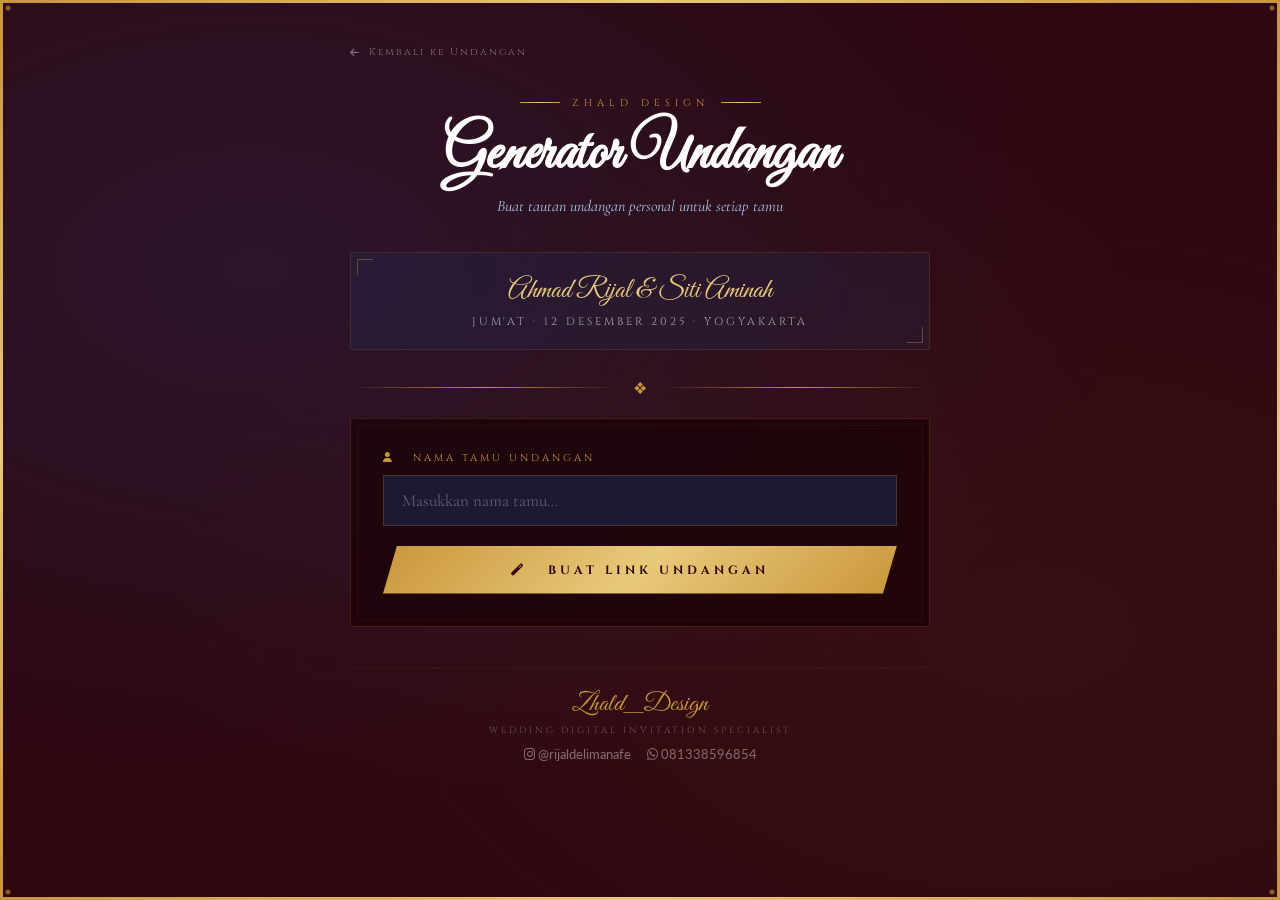
<file: generator.html>
<!DOCTYPE html>
<html lang="id">
<head>
  <meta charset="UTF-8" />
  <meta name="viewport" content="width=device-width, initial-scale=1.0" />
  <title>Generator Undangan — Zhald_Design</title>
  <link rel="stylesheet" href="https://cdnjs.cloudflare.com/ajax/libs/font-awesome/6.5.0/css/all.min.css" />
  <link href="https://fonts.googleapis.com/css2?family=Cinzel:wght@400;600;700&family=Great+Vibes&family=Cormorant+Garamond:ital,wght@0,400;0,600;1,400&family=Lato:wght@300;400;700&display=swap" rel="stylesheet" />

  <style>
    :root {
      --maroon: #6b1528;
      --maroon-deep: #2e0710;
      --gold: #c9963a;
      --gold-light: #e8c97a;
      --rose-pale: #a8c4e8;
      --cream: #faf8f3;
    }

    *, *::before, *::after { margin: 0; padding: 0; box-sizing: border-box; }

    body {
      font-family: 'Lato', sans-serif;
      background: var(--maroon-deep);
      color: white;
      min-height: 100vh;
      display: flex;
      flex-direction: column;
      align-items: center;
      justify-content: flex-start;
      padding: 40px 20px;
      overflow-x: hidden;
    }

    /* Background */
    body::before {
      content: '';
      position: fixed;
      inset: 0;
      background:
        radial-gradient(ellipse at 20% 30%, rgba(38,85,160,0.2) 0%, transparent 60%),
        radial-gradient(ellipse at 80% 70%, rgba(168,114,42,0.08) 0%, transparent 60%);
      pointer-events: none;
      z-index: 0;
    }

    /* Page border */
    .page-borders { position: fixed; inset: 0; pointer-events: none; z-index: 1; }
    .pb { position: absolute; background: linear-gradient(135deg, #c9963a 0%, #e8c97a 50%, #c9963a 100%); }
    .pb-top { top: 0; left: 0; right: 0; height: 3px; }
    .pb-bottom { bottom: 0; left: 0; right: 0; height: 3px; }
    .pb-left { left: 0; top: 0; bottom: 0; width: 3px; }
    .pb-right { right: 0; top: 0; bottom: 0; width: 3px; }

    /* Corner pieces */
    .pb-corner {
      position: absolute;
      width: 50px;
      height: 50px;
      z-index: 2;
    }
    .pb-corner.tl { top: 0; left: 0; }
    .pb-corner.tr { top: 0; right: 0; transform: scaleX(-1); }
    .pb-corner.bl { bottom: 0; left: 0; transform: scaleY(-1); }
    .pb-corner.br { bottom: 0; right: 0; transform: scale(-1); }

    /* Main container */
    .generator-wrap {
      position: relative;
      z-index: 2;
      width: 100%;
      max-width: 580px;
      margin: 0 auto;
    }

    /* Header */
    .gen-header {
      text-align: center;
      margin-bottom: 36px;
    }

    .gen-badge {
      display: inline-flex;
      align-items: center;
      gap: 12px;
      margin-bottom: 12px;
    }

    .gen-badge .bl { height: 1px; width: 40px; background: linear-gradient(135deg, #c9963a 0%, #e8c97a 50%, #c9963a 100%); }
    .gen-badge span {
      font-family: 'Cinzel', serif;
      font-size: 10px;
      letter-spacing: 5px;
      color: var(--gold);
      text-transform: uppercase;
    }

    .gen-title {
      font-family: 'Great Vibes', cursive;
      font-size: clamp(40px, 9vw, 60px);
      color: white;
      line-height: 1.1;
      margin-bottom: 8px;
    }

    .gen-subtitle {
      font-family: 'Cormorant Garamond', serif;
      font-style: italic;
      font-size: 16px;
      color: var(--rose-pale);
    }

    /* Divider */
    .gold-div {
      display: flex;
      align-items: center;
      gap: 16px;
      margin: 20px 0;
    }
    .gold-div .dl { flex: 1; height: 1px; background: linear-gradient(90deg, transparent, var(--gold), transparent); }
    .gold-div .dc { color: var(--gold); font-size: 16px; }

    /* Wedding info card */
    .wedding-info {
      background: rgba(26,58,107,0.2);
      border: 1px solid rgba(168,114,42,0.2);
      padding: 20px 24px;
      margin-bottom: 28px;
      text-align: center;
      position: relative;
    }

    .wedding-info::before, .wedding-info::after {
      content: '';
      position: absolute;
      width: 16px; height: 16px;
      border-color: var(--gold); border-style: solid;
      opacity: 0.4;
    }
    .wedding-info::before { top: 6px; left: 6px; border-width: 1px 0 0 1px; }
    .wedding-info::after { bottom: 6px; right: 6px; border-width: 0 1px 1px 0; }

    .wi-names {
      font-family: 'Great Vibes', cursive;
      font-size: 28px;
      color: var(--gold-light);
      margin-bottom: 6px;
    }

    .wi-date {
      font-family: 'Cinzel', serif;
      font-size: 11px;
      letter-spacing: 3px;
      color: rgba(255,255,255,0.6);
    }

    /* Form card */
    .gen-card {
      background: rgba(28,3,8,0.8);
      border: 1px solid rgba(168,114,42,0.25);
      padding: 32px;
      position: relative;
      backdrop-filter: blur(8px);
    }

    .gen-card::before {
      content: '';
      position: absolute;
      inset: 6px;
      border: 1px solid rgba(168,114,42,0.08);
      pointer-events: none;
    }

    .form-group { margin-bottom: 20px; }

    .form-label {
      display: block;
      font-family: 'Cinzel', serif;
      font-size: 10px;
      letter-spacing: 3px;
      color: var(--gold);
      text-transform: uppercase;
      margin-bottom: 10px;
    }

    .form-input {
      width: 100%;
      background: rgba(26,58,107,0.4);
      border: 1px solid rgba(168,114,42,0.3);
      color: white;
      font-family: 'Cormorant Garamond', serif;
      font-size: 17px;
      padding: 14px 18px;
      outline: none;
      transition: border-color 0.3s, box-shadow 0.3s;
      border-radius: 0;
    }

    .form-input::placeholder { color: rgba(255,255,255,0.3); }
    .form-input:focus {
      border-color: var(--gold);
      box-shadow: 0 0 0 3px rgba(168,114,42,0.1);
    }

    .btn-generate {
      width: 100%;
      background: linear-gradient(135deg, #c9963a 0%, #e8c97a 50%, #c9963a 100%);
      border: none;
      color: var(--maroon-deep);
      font-family: 'Cinzel', serif;
      font-size: 12px;
      font-weight: 700;
      letter-spacing: 4px;
      text-transform: uppercase;
      padding: 16px;
      cursor: pointer;
      transition: all 0.3s;
      clip-path: polygon(14px 0%, 100% 0%, calc(100% - 14px) 100%, 0% 100%);
    }

    .btn-generate:hover {
      box-shadow: 0 8px 30px rgba(168,114,42,0.4);
      transform: translateY(-2px);
    }

    /* Result card */
    .result-card {
      display: none;
      margin-top: 24px;
      background: rgba(26,58,107,0.25);
      border: 1px solid rgba(168,114,42,0.3);
      padding: 24px;
      animation: slideIn 0.5s ease;
      position: relative;
    }

    @keyframes slideIn {
      from { opacity: 0; transform: translateY(16px); }
      to { opacity: 1; transform: translateY(0); }
    }

    .result-card::before, .result-card::after {
      content: '';
      position: absolute;
      width: 16px; height: 16px;
      border-color: var(--gold); border-style: solid;
      opacity: 0.5;
    }
    .result-card::before { top: 6px; left: 6px; border-width: 1px 0 0 1px; }
    .result-card::after { bottom: 6px; right: 6px; border-width: 0 1px 1px 0; }

    .result-label {
      font-family: 'Cinzel', serif;
      font-size: 9px;
      letter-spacing: 4px;
      color: var(--gold);
      text-transform: uppercase;
      margin-bottom: 10px;
    }

    .result-guest {
      font-family: 'Great Vibes', cursive;
      font-size: 28px;
      color: var(--gold-light);
      margin-bottom: 14px;
    }

    .result-url {
      display: block;
      background: rgba(28,3,8,0.8);
      border: 1px solid rgba(168,114,42,0.2);
      padding: 12px 14px;
      font-family: 'Lato', sans-serif;
      font-size: 12px;
      color: var(--rose-pale);
      word-break: break-all;
      margin-bottom: 16px;
      line-height: 1.5;
    }

    .result-actions {
      display: grid;
      grid-template-columns: 1fr 1fr 1fr;
      gap: 8px;
    }

    .action-btn {
      display: flex;
      flex-direction: column;
      align-items: center;
      gap: 6px;
      padding: 12px 8px;
      border: 1px solid rgba(168,114,42,0.3);
      background: transparent;
      color: var(--gold-light);
      font-family: 'Cinzel', serif;
      font-size: 9px;
      letter-spacing: 2px;
      text-transform: uppercase;
      cursor: pointer;
      text-decoration: none;
      transition: all 0.3s;
    }

    .action-btn:hover {
      background: rgba(168,114,42,0.15);
      border-color: var(--gold);
    }

    .action-btn i { font-size: 18px; }

    /* WA btn special */
    .action-btn.wa { border-color: rgba(37,211,102,0.3); color: #25d366; }
    .action-btn.wa:hover { background: rgba(37,211,102,0.1); border-color: #25d366; }

    .action-btn.ig { border-color: rgba(225,48,108,0.3); color: #e1306c; }
    .action-btn.ig:hover { background: rgba(225,48,108,0.1); border-color: #e1306c; }

    /* History section */
    .history-section {
      margin-top: 28px;
    }

    .history-title {
      font-family: 'Cinzel', serif;
      font-size: 11px;
      letter-spacing: 4px;
      color: var(--gold);
      text-transform: uppercase;
      margin-bottom: 14px;
      display: flex;
      align-items: center;
      gap: 10px;
    }

    .history-title::after {
      content: '';
      flex: 1;
      height: 1px;
      background: rgba(168,114,42,0.2);
    }

    .history-list {
      display: flex;
      flex-direction: column;
      gap: 8px;
      max-height: 300px;
      overflow-y: auto;
    }

    .history-item {
      display: flex;
      align-items: center;
      justify-content: space-between;
      gap: 10px;
      background: rgba(26,58,107,0.15);
      border: 1px solid rgba(168,114,42,0.1);
      padding: 10px 14px;
      transition: border-color 0.3s;
    }

    .history-item:hover { border-color: rgba(168,114,42,0.3); }

    .history-name {
      font-family: 'Cormorant Garamond', serif;
      font-style: italic;
      font-size: 15px;
      color: rgba(255,255,255,0.85);
      flex: 1;
    }

    .history-actions {
      display: flex;
      gap: 6px;
    }

    .h-btn {
      width: 32px;
      height: 32px;
      background: transparent;
      border: 1px solid rgba(168,114,42,0.3);
      color: var(--gold);
      font-size: 12px;
      cursor: pointer;
      display: flex;
      align-items: center;
      justify-content: center;
      transition: all 0.3s;
    }

    .h-btn:hover { background: rgba(168,114,42,0.15); }
    .h-btn.wa { border-color: rgba(37,211,102,0.3); color: #25d366; }
    .h-btn.wa:hover { background: rgba(37,211,102,0.1); }

    .clear-btn {
      background: transparent;
      border: 1px solid rgba(255,100,100,0.3);
      color: rgba(255,100,100,0.6);
      font-family: 'Cinzel', serif;
      font-size: 9px;
      letter-spacing: 2px;
      padding: 6px 12px;
      cursor: pointer;
      margin-top: 10px;
      transition: all 0.3s;
    }

    .clear-btn:hover { background: rgba(255,100,100,0.1); border-color: rgba(255,100,100,0.5); }

    /* Toast */
    .toast {
      position: fixed;
      bottom: 30px;
      left: 50%;
      transform: translateX(-50%) translateY(20px);
      background: rgba(28,3,8,0.97);
      border: 1px solid rgba(168,114,42,0.4);
      color: var(--gold-light);
      font-family: 'Cinzel', serif;
      font-size: 11px;
      letter-spacing: 2px;
      padding: 12px 24px;
      z-index: 9999;
      opacity: 0;
      transition: all 0.4s ease;
      backdrop-filter: blur(8px);
      white-space: nowrap;
    }
    .toast.show { opacity: 1; transform: translateX(-50%) translateY(0); }

    /* Back link */
    .back-link {
      display: inline-flex;
      align-items: center;
      gap: 8px;
      color: rgba(255,255,255,0.4);
      text-decoration: none;
      font-family: 'Cinzel', serif;
      font-size: 10px;
      letter-spacing: 2px;
      margin-bottom: 28px;
      transition: color 0.3s;
    }
    .back-link:hover { color: var(--gold); }

    /* Footer */
    .gen-footer {
      margin-top: 40px;
      text-align: center;
      padding: 20px;
      border-top: 1px solid rgba(168,114,42,0.1);
    }

    .gen-footer .brand {
      font-family: 'Great Vibes', cursive;
      font-size: 26px;
      color: var(--gold);
    }

    .gen-footer .by {
      font-family: 'Cinzel', serif;
      font-size: 9px;
      letter-spacing: 3px;
      color: rgba(255,255,255,0.3);
      text-transform: uppercase;
      margin-top: 4px;
    }

    @media (max-width: 480px) {
      .result-actions { grid-template-columns: 1fr 1fr; }
    }
  </style>
</head>
<body>

<!-- Page borders -->
<div class="page-borders">
  <div class="pb pb-top"></div>
  <div class="pb pb-bottom"></div>
  <div class="pb pb-left"></div>
  <div class="pb pb-right"></div>
  <svg class="pb-corner tl" viewBox="0 0 50 50" fill="none">
    <path d="M2 48L2 2L48 2" stroke="#c9963a" stroke-width="1.5"/>
    <circle cx="8" cy="8" r="2.5" fill="#c9963a" opacity="0.6"/>
  </svg>
  <svg class="pb-corner tr" viewBox="0 0 50 50" fill="none">
    <path d="M2 48L2 2L48 2" stroke="#c9963a" stroke-width="1.5"/>
    <circle cx="8" cy="8" r="2.5" fill="#c9963a" opacity="0.6"/>
  </svg>
  <svg class="pb-corner bl" viewBox="0 0 50 50" fill="none">
    <path d="M2 48L2 2L48 2" stroke="#c9963a" stroke-width="1.5"/>
    <circle cx="8" cy="8" r="2.5" fill="#c9963a" opacity="0.6"/>
  </svg>
  <svg class="pb-corner br" viewBox="0 0 50 50" fill="none">
    <path d="M2 48L2 2L48 2" stroke="#c9963a" stroke-width="1.5"/>
    <circle cx="8" cy="8" r="2.5" fill="#c9963a" opacity="0.6"/>
  </svg>
</div>

<!-- Toast -->
<div class="toast" id="toast"></div>

<div class="generator-wrap">

  <a class="back-link" href="index.html">
    <i class="fas fa-arrow-left"></i> Kembali ke Undangan
  </a>

  <!-- Header -->
  <div class="gen-header">
    <div class="gen-badge">
      <div class="bl"></div>
      <span>Zhald Design</span>
      <div class="bl"></div>
    </div>
    <h1 class="gen-title">Generator Undangan</h1>
    <p class="gen-subtitle">Buat tautan undangan personal untuk setiap tamu</p>
  </div>

  <!-- Wedding Info -->
  <div class="wedding-info">
    <div class="wi-names">Ahmad Rijal &amp; Siti Aminah</div>
    <div class="wi-date">JUM'AT · 12 DESEMBER 2025 · YOGYAKARTA</div>
  </div>

  <div class="gold-div">
    <div class="dl"></div>
    <div class="dc">❖</div>
    <div class="dl"></div>
  </div>

  <!-- Generator Card -->
  <div class="gen-card">
    <div class="form-group">
      <label class="form-label" for="guest-input">
        <i class="fas fa-user"></i> &nbsp; Nama Tamu Undangan
      </label>
      <input
        class="form-input"
        id="guest-input"
        type="text"
        placeholder="Masukkan nama tamu..."
        onkeydown="if(event.key==='Enter') generateLink()"
      />
    </div>

    <button class="btn-generate" onclick="generateLink()">
      <i class="fas fa-magic"></i> &nbsp; BUAT LINK UNDANGAN
    </button>

    <!-- Result -->
    <div class="result-card" id="result-card">
      <div class="result-label">✦ Link Undangan Untuk</div>
      <div class="result-guest" id="result-guest-name">—</div>

      <div class="result-url" id="result-url-display">—</div>

      <div class="result-actions">
        <button class="action-btn" onclick="copyLink()">
          <i class="fas fa-copy"></i>
          Salin Link
        </button>
        <a class="action-btn wa" id="wa-share-btn" href="#" target="_blank">
          <i class="fab fa-whatsapp"></i>
          WhatsApp
        </a>
        <button class="action-btn ig" onclick="copyForIG()">
          <i class="fab fa-instagram"></i>
          Instagram
        </button>
      </div>
    </div>
  </div>

  <!-- History -->
  <div class="history-section" id="history-section" style="display:none;">
    <div class="history-title">Riwayat Tamu</div>
    <div class="history-list" id="history-list"></div>
    <button class="clear-btn" onclick="clearHistory()">
      <i class="fas fa-trash"></i> Hapus Semua Riwayat
    </button>
  </div>

  <!-- Footer -->
  <div class="gen-footer">
    <div class="brand">Zhald_Design</div>
    <div class="by">Wedding Digital Invitation Specialist</div>
    <div style="margin-top:10px; display:flex; justify-content:center; gap:16px;">
      <a href="https://instagram.com/rijaldelimanafe" target="_blank"
        style="color:rgba(255,255,255,0.4); font-size:13px; text-decoration:none; transition:color .3s;"
        onmouseover="this.style.color='#e1306c'" onmouseout="this.style.color='rgba(255,255,255,0.4)'">
        <i class="fab fa-instagram"></i> @rijaldelimanafe
      </a>
      <a href="https://wa.me/6281338596854" target="_blank"
        style="color:rgba(255,255,255,0.4); font-size:13px; text-decoration:none; transition:color .3s;"
        onmouseover="this.style.color='#25d366'" onmouseout="this.style.color='rgba(255,255,255,0.4)'">
        <i class="fab fa-whatsapp"></i> 081338596854
      </a>
    </div>
  </div>

</div><!-- end generator-wrap -->

<script>
  // Base URL — ganti dengan URL hosting Anda
  const BASE_URL = window.location.origin + window.location.pathname.replace('generator.html', 'index.html');

  let currentLink = '';
  let history_data = JSON.parse(localStorage.getItem('wedding_guest_history') || '[]');

  function generateLink() {
    const input = document.getElementById('guest-input');
    const name = input.value.trim();

    if (!name) {
      showToast('Mohon masukkan nama tamu ✦');
      input.focus();
      return;
    }

    const encoded = encodeURIComponent(name);
    currentLink = `${BASE_URL}?to=${encoded}`;

    // Show result
    const resultCard = document.getElementById('result-card');
    const guestName = document.getElementById('result-guest-name');
    const urlDisplay = document.getElementById('result-url-display');
    const waBtn = document.getElementById('wa-share-btn');

    guestName.textContent = name;
    urlDisplay.textContent = currentLink;

    // WhatsApp message
    const waMsg = encodeURIComponent(
      `Assalamu'alaikum wr. wb.\n\n` +
      `Kepada Yth.\n*${name}*\n\n` +
      `Dengan penuh kebahagiaan, kami mengundang Bapak/Ibu/Saudara/i untuk hadir dalam acara pernikahan kami:\n\n` +
      `💑 *Ahmad Rijal & Siti Aminah*\n` +
      `📅 Jum'at, 12 Desember 2025\n` +
      `📍 Yogyakarta\n\n` +
      `Berikut link undangan digital kami:\n${currentLink}\n\n` +
      `Kehadiran Anda adalah kehormatan terbesar bagi kami 🌸\n\n` +
      `Wassalamu'alaikum wr. wb.`
    );
    waBtn.href = `https://wa.me/?text=${waMsg}`;

    resultCard.style.display = 'block';
    resultCard.scrollIntoView({ behavior: 'smooth', block: 'nearest' });

    // Save to history
    addToHistory(name);
  }

  function copyLink() {
    if (!currentLink) return;
    navigator.clipboard.writeText(currentLink).then(() => {
      showToast('Link berhasil disalin ✦');
    }).catch(() => {
      const ta = document.createElement('textarea');
      ta.value = currentLink;
      document.body.appendChild(ta);
      ta.select();
      document.execCommand('copy');
      document.body.removeChild(ta);
      showToast('Link berhasil disalin ✦');
    });
  }

  function copyForIG() {
    if (!currentLink) return;
    const msg = `🌸 Undangan Pernikahan 🌸\n\nAhmad Rijal & Siti Aminah\nJum'at, 12 Desember 2025\n\n${currentLink}`;
    navigator.clipboard.writeText(msg).then(() => {
      showToast('Teks untuk Instagram disalin ✦');
    }).catch(() => {
      showToast('Salin link: ' + currentLink);
    });
  }

  function addToHistory(name) {
    const exists = history_data.findIndex(h => h.name.toLowerCase() === name.toLowerCase());
    if (exists >= 0) {
      history_data[exists].time = new Date().toISOString();
    } else {
      history_data.unshift({ name, time: new Date().toISOString() });
      if (history_data.length > 50) history_data = history_data.slice(0, 50);
    }
    localStorage.setItem('wedding_guest_history', JSON.stringify(history_data));
    renderHistory();
  }

  function renderHistory() {
    const section = document.getElementById('history-section');
    const list = document.getElementById('history-list');

    if (!history_data.length) {
      section.style.display = 'none';
      return;
    }

    section.style.display = 'block';
    list.innerHTML = '';

    history_data.forEach(item => {
      const encoded = encodeURIComponent(item.name);
      const link = `${BASE_URL}?to=${encoded}`;
      const waMsg = encodeURIComponent(
        `Assalamu'alaikum wr. wb.\n\nKepada Yth. *${item.name}*\n\nUndangan Pernikahan Ahmad Rijal & Siti Aminah:\n${link}`
      );

      const el = document.createElement('div');
      el.className = 'history-item';
      el.innerHTML = `
        <div class="history-name">${escapeHtml(item.name)}</div>
        <div class="history-actions">
          <button class="h-btn" onclick="regen('${escapeHtml(item.name).replace(/'/g, "\\'")}')" title="Generate ulang">
            <i class="fas fa-redo"></i>
          </button>
          <button class="h-btn" onclick="copyHistoryLink('${escapeHtml(item.name).replace(/'/g, "\\'")}')" title="Salin link">
            <i class="fas fa-copy"></i>
          </button>
          <a class="h-btn wa" href="https://wa.me/?text=${waMsg}" target="_blank" title="Kirim WhatsApp">
            <i class="fab fa-whatsapp"></i>
          </a>
        </div>
      `;
      list.appendChild(el);
    });
  }

  function regen(name) {
    document.getElementById('guest-input').value = name;
    generateLink();
    window.scrollTo({ top: 0, behavior: 'smooth' });
  }

  function copyHistoryLink(name) {
    const encoded = encodeURIComponent(name);
    const link = `${BASE_URL}?to=${encoded}`;
    navigator.clipboard.writeText(link).then(() => {
      showToast('Link untuk ' + name + ' disalin ✦');
    });
  }

  function clearHistory() {
    if (confirm('Hapus semua riwayat tamu?')) {
      history_data = [];
      localStorage.removeItem('wedding_guest_history');
      renderHistory();
    }
  }

  function showToast(msg) {
    const t = document.getElementById('toast');
    t.textContent = msg;
    t.classList.add('show');
    setTimeout(() => t.classList.remove('show'), 3000);
  }

  function escapeHtml(text) {
    const d = document.createElement('div');
    d.appendChild(document.createTextNode(text));
    return d.innerHTML;
  }

  // Init
  renderHistory();
</script>
</body>
</html>
</file>
